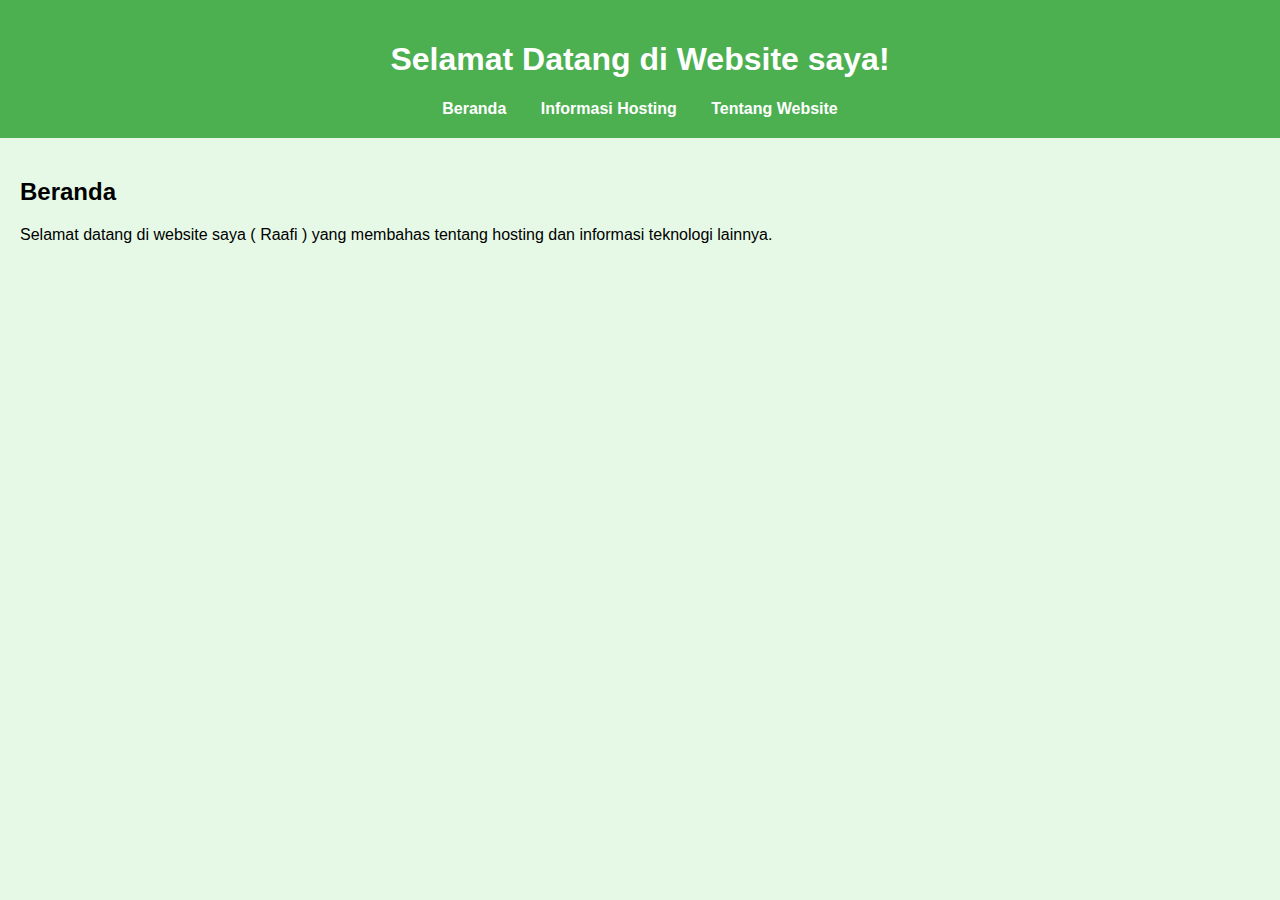
<file: index.html>
<!DOCTYPE html>
<html lang="id">
<head>
  <meta charset="UTF-8">
  <meta name="viewport" content="width=device-width, initial-scale=1.0">
  <title>Beranda</title>
  <link rel="stylesheet" href="style.css">
</head>
<body>
  <header>
    <h1 class="animasi">Selamat Datang di Website saya!</h1>
    <nav>
      <a href="index.html">Beranda</a>
      <a href="hosting.html">Informasi Hosting</a>
      <a href="tentang.html">Tentang Website</a>
    </nav>
  </header>
  <main>
    <section>
      <h2>Beranda</h2>
      <p>Selamat datang di website saya ( Raafi ) yang membahas tentang hosting dan informasi teknologi lainnya.</p>
    </section>
  </main>
</body>
</html>
</file>
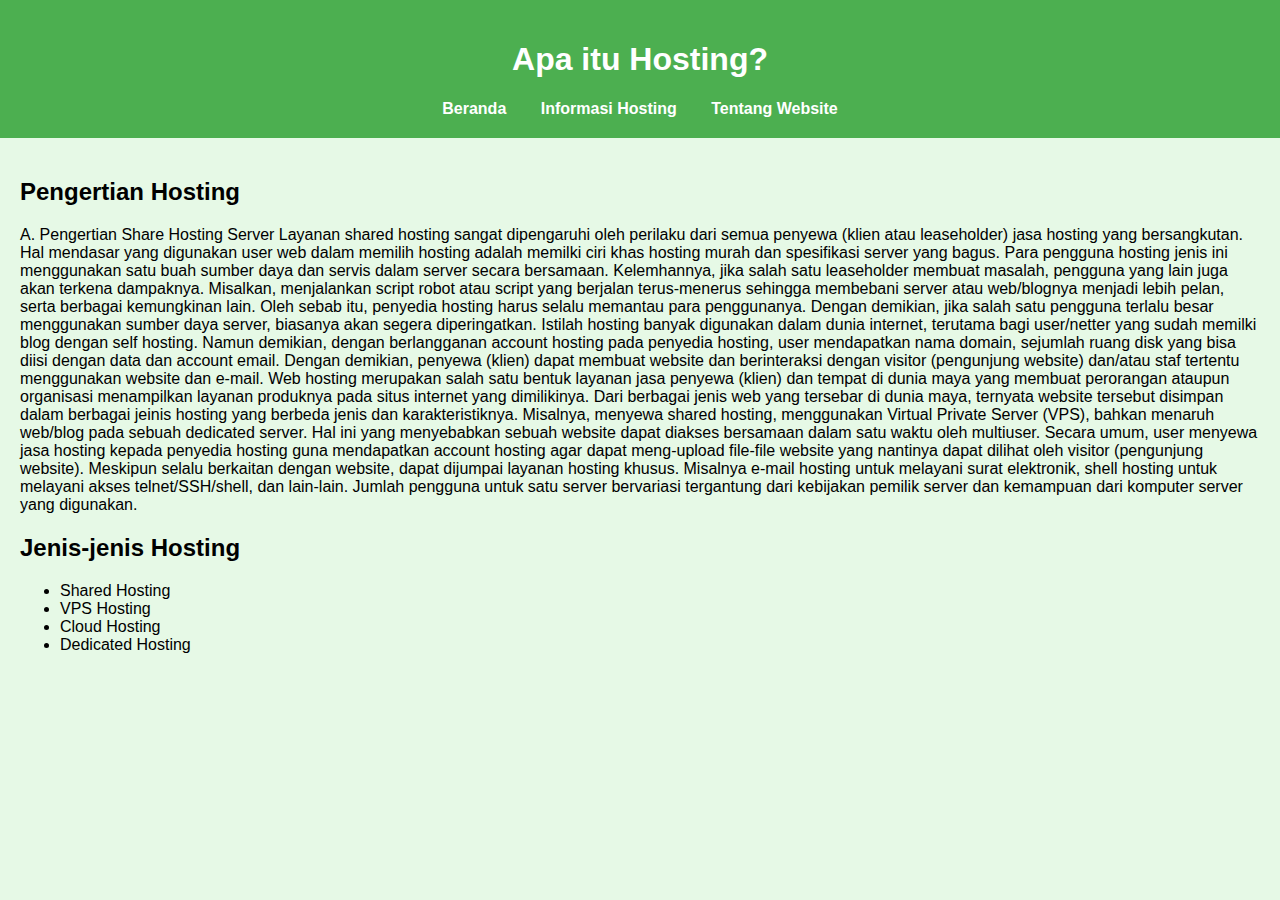
<file: hosting.html>
<!DOCTYPE html>
<html lang="id">
<head>
  <meta charset="UTF-8">
  <meta name="viewport" content="width=device-width, initial-scale=1.0">
  <title>Informasi Hosting</title>
  <link rel="stylesheet" href="style.css">
</head>
<body>
  <header>
    <h1 class="animasi">Apa itu Hosting?</h1>
    <nav>
      <a href="index.html">Beranda</a>
      <a href="hosting.html">Informasi Hosting</a>
      <a href="tentang.html">Tentang Website</a>
    </nav>
  </header>
  <main>
    <section>
      <h2>Pengertian Hosting</h2>
      <p> A. Pengertian Share Hosting Server

Layanan shared hosting sangat dipengaruhi oleh perilaku dari semua penyewa (klien atau leaseholder) jasa hosting yang bersangkutan. Hal mendasar yang digunakan user web dalam memilih hosting adalah memilki ciri khas hosting murah dan spesifikasi server yang bagus.

Para pengguna hosting jenis ini menggunakan satu buah sumber daya dan servis dalam server secara bersamaan. Kelemhannya, jika salah satu leaseholder membuat masalah, pengguna yang lain juga akan terkena dampaknya.

Misalkan, menjalankan script robot atau script yang berjalan terus-menerus sehingga membebani server atau web/blognya menjadi lebih pelan, serta berbagai kemungkinan lain. Oleh sebab itu, penyedia hosting harus selalu memantau para penggunanya.

Dengan demikian, jika salah satu pengguna terlalu besar menggunakan sumber daya server, biasanya akan segera diperingatkan.

Istilah hosting banyak digunakan dalam dunia internet, terutama bagi user/netter yang sudah memilki blog dengan self hosting. Namun demikian, dengan berlangganan account hosting pada penyedia hosting, user mendapatkan nama domain, sejumlah ruang disk yang bisa diisi dengan data dan account email.

Dengan demikian, penyewa (klien) dapat membuat website dan berinteraksi dengan visitor (pengunjung website) dan/atau staf tertentu menggunakan website dan e-mail. Web hosting merupakan salah satu bentuk layanan jasa penyewa (klien) dan tempat di dunia maya yang membuat perorangan ataupun organisasi menampilkan layanan produknya pada situs internet yang dimilikinya.

Dari berbagai jenis web yang tersebar di dunia maya, ternyata website tersebut disimpan dalam berbagai jeinis hosting yang berbeda jenis dan karakteristiknya. Misalnya, menyewa shared hosting, menggunakan Virtual Private Server (VPS), bahkan menaruh web/blog pada sebuah dedicated server. Hal ini yang menyebabkan sebuah website dapat diakses bersamaan dalam satu waktu oleh multiuser.

Secara umum, user menyewa jasa hosting kepada penyedia hosting guna mendapatkan account hosting agar dapat meng-upload file-file website yang nantinya dapat dilihat oleh visitor (pengunjung website). Meskipun selalu berkaitan dengan website, dapat dijumpai layanan hosting khusus. Misalnya e-mail hosting untuk melayani surat elektronik, shell hosting untuk melayani akses telnet/SSH/shell, dan lain-lain. Jumlah pengguna untuk satu server bervariasi tergantung dari kebijakan pemilik server dan kemampuan dari komputer server yang digunakan.</p>
      <h2>Jenis-jenis Hosting</h2>
      <ul>
        <li>Shared Hosting</li>
        <li>VPS Hosting</li>
        <li>Cloud Hosting</li>
        <li>Dedicated Hosting</li>
      </ul>
    </section>
  </main>
</body>
</html>
</file>
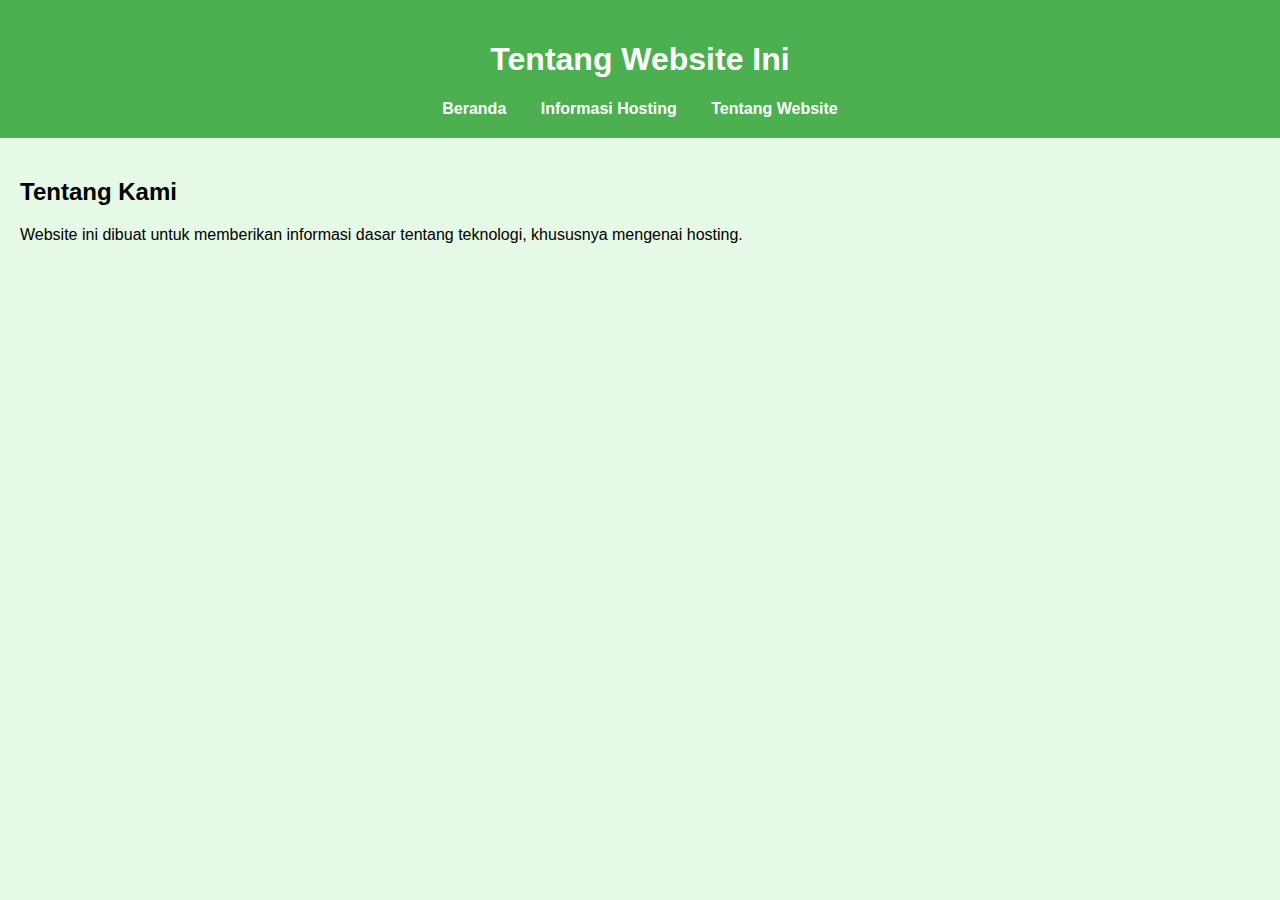
<file: tentang.html>
<!DOCTYPE html>
<html lang="id">
<head>
  <meta charset="UTF-8">
  <meta name="viewport" content="width=device-width, initial-scale=1.0">
  <title>Tentang Website</title>
  <link rel="stylesheet" href="style.css">
</head>
<body>
  <header>
    <h1 class="animasi">Tentang Website Ini</h1>
    <nav>
      <a href="index.html">Beranda</a>
      <a href="hosting.html">Informasi Hosting</a>
      <a href="tentang.html">Tentang Website</a>
    </nav>
  </header>
  <main>
    <section>
      <h2>Tentang Kami</h2>
      <p>Website ini dibuat untuk memberikan informasi dasar tentang teknologi, khususnya mengenai hosting.</p>
    </section>
  </main>
</body>
</html>
</file>
<file: style.css>
body {
  font-family: Arial, sans-serif;
  background-color: #e6f9e6;
  margin: 0;
  padding: 0;
}

header {
  background-color: #4caf50;
  padding: 20px;
  text-align: center;
  color: white;
}

nav a {
  color: white;
  margin: 0 15px;
  text-decoration: none;
  font-weight: bold;
}

main {
  padding: 20px;
}

.animasi {
  animation: fadeInDown 2s ease-in-out;
}

@keyframes fadeInDown {
  from {
    opacity: 0;
    transform: translateY(-50px);
  }
  to {
    opacity: 1;
    transform: translateY(0);
  }
}
</file>
